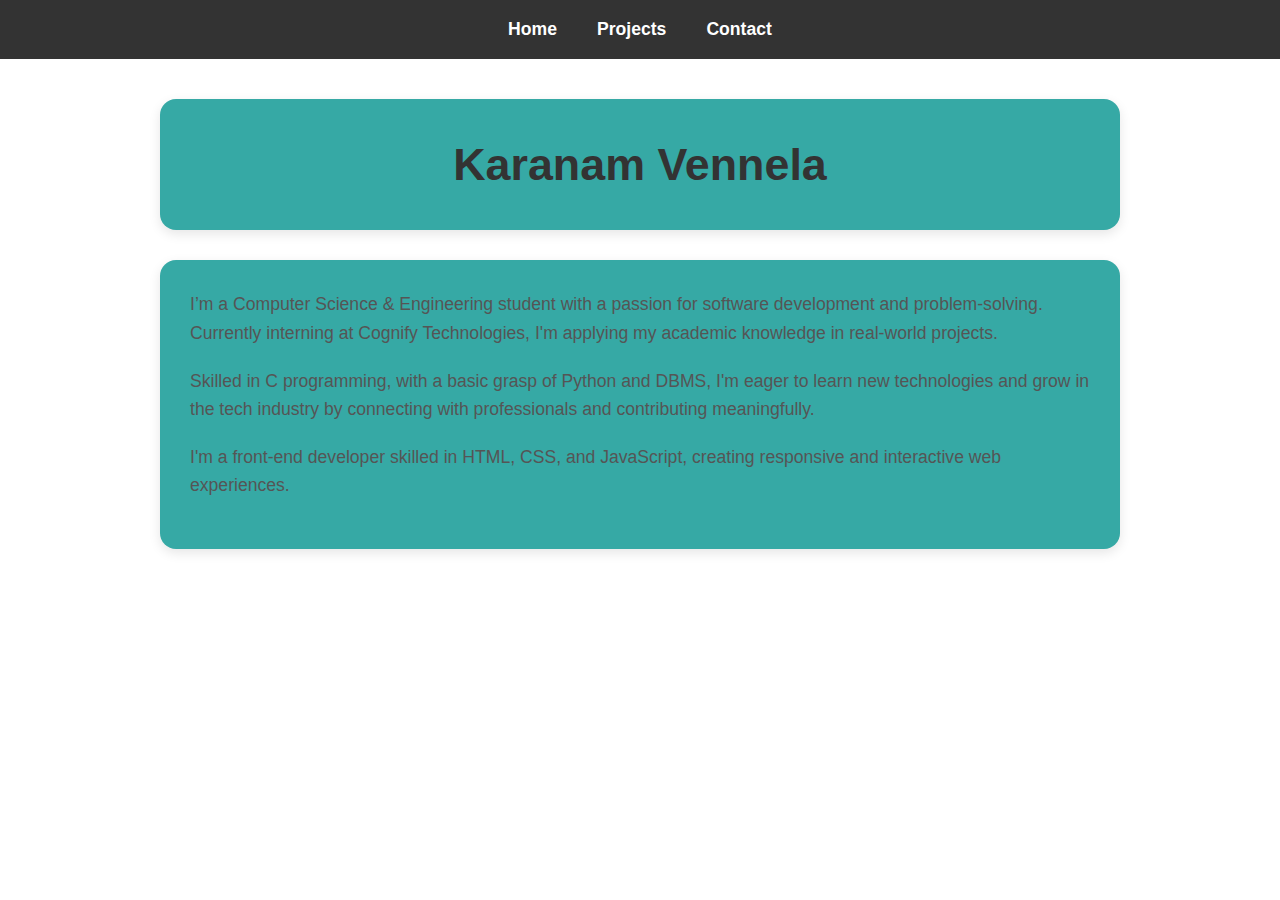
<file: index.html>
<!DOCTYPE html>
<html lang="en">
<head>
  <meta charset="UTF-8" />
  <meta name="viewport" content="width=device-width, initial-scale=1.0"/>
  <title>Home - My Portfolio</title>
  <link rel="stylesheet" href="style.css" />
</head>
<body>

  <nav class="navbar">
    <ul>
      <li><a href="index.html">Home</a></li>
      <li><a href="projects.html">Projects</a></li>
      <li><a href="contact.html">Contact</a></li>
    </ul>
  </nav>
  <main class="main-content">
    <section class="box welcome-box">
      <h1>Karanam Vennela</h1>
    </section>
    <section class="box intro-box">
      <p>
        I’m a Computer Science & Engineering student with a passion for software development and problem-solving. Currently interning at Cognify Technologies, I'm applying my academic knowledge in real-world projects.
      </p>
      <p>
        Skilled in C programming, with a basic grasp of Python and DBMS, I'm eager to learn new technologies and grow in the tech industry by connecting with professionals and contributing meaningfully.
      </p>
      <p>I'm a front-end developer skilled in HTML, CSS, and JavaScript, creating responsive and interactive web experiences.</p>
    </section>
  </main>

</body>
</html>
</file>
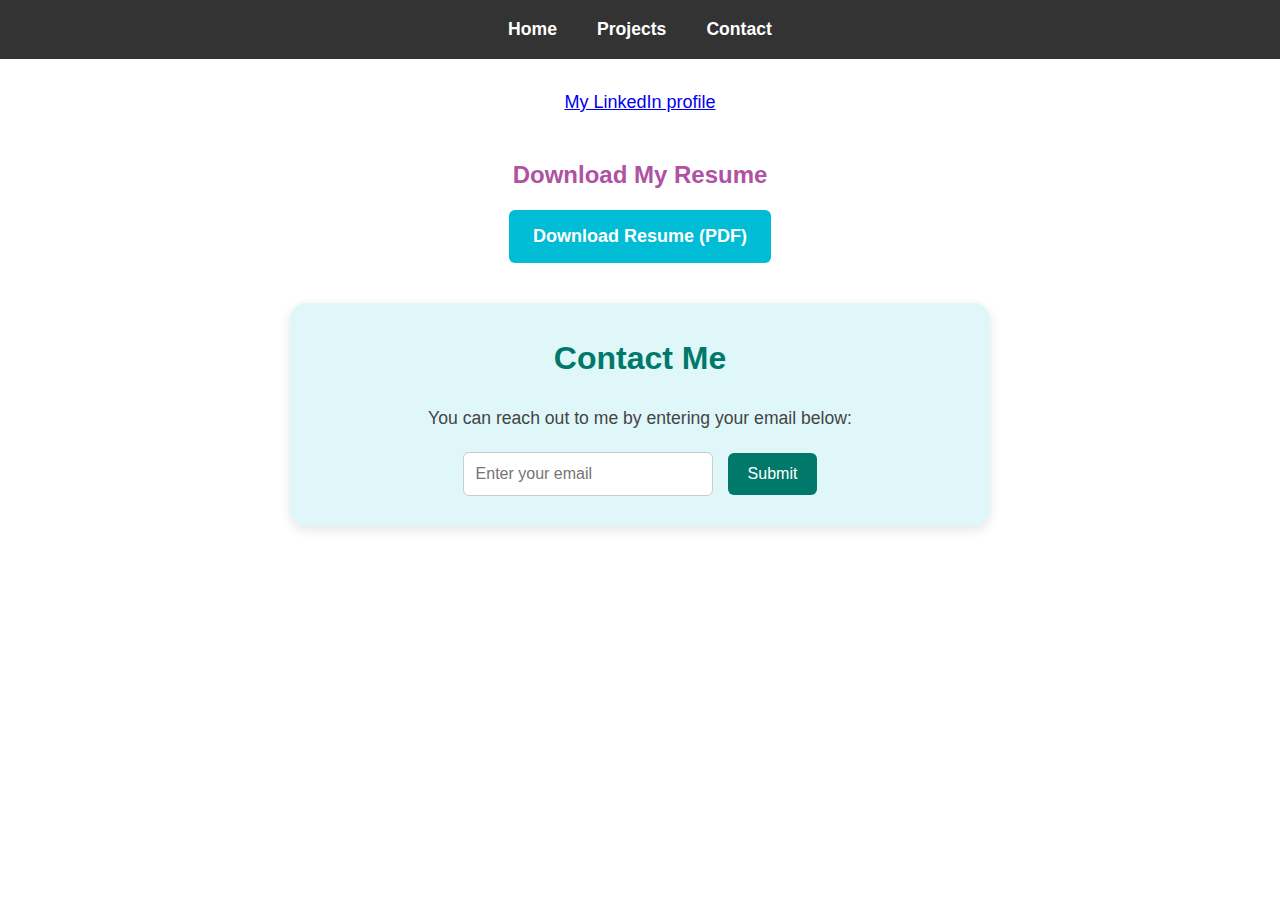
<file: contact.html>
<!DOCTYPE html>
<html lang="en">
<head>
  <meta charset="UTF-8" />
  <meta name="viewport" content="width=device-width, initial-scale=1.0"/>
  <title>Contact - My Portfolio</title>
  <link rel="stylesheet" href="style.css" />
</head>
<body>

  <nav class="navbar">
    <ul>
      <li><a href="index.html">Home</a></li>
      <li><a href="projects.html">Projects</a></li>
      <li><a href="contact.html">Contact</a></li>
    </ul>
  </nav>
  <section class="linkedin-profile">
    <p> Visit My LinkedIn Profile</p>
    <a href="https://www.linkedin.com/in/karanam-vennela/">My LinkedIn profile</a>
  </section>
<section class="resume-download">
  <h3>Download My Resume</h3>
  <a href="resume.pdf" download class="download-btn">Download Resume (PDF)</a>
</section>

  <section class="contact-form">
    <h2>Contact Me</h2>
    <p>You can reach out to me by entering your email below:</p>
    <form>
      <input type="email" placeholder="Enter your email" required />
      <button type="submit">Submit</button>
    </form>
  </section>

</body>
</html>
</file>
<file: style.css>
* {
  margin: 0;
  padding: 0;
  box-sizing: border-box;
}
body {
  font-family: Arial, sans-serif;
  font-size: 18px;
  background-color: white;
  line-height: 1.6;
}
p{
    color:white;
}
.navbar {
  background-color: #333;
  padding: 15px;
}
.navbar ul {
  list-style-type: none;
  display: flex;
  justify-content: center;
}
.navbar li {
  margin: 0 20px;
}
.navbar a {
  text-decoration: none;
  color: white;
  font-weight: bold;
  font-size: 1.1rem;
}
.navbar a:hover {
  color: #00bcd4;
}
.main-content {
  max-width: 1000px;
  margin: 40px auto;
  padding: 0 20px;
}
.box {
  background-color: #36a9a5;
  border-radius: 16px;
  box-shadow: 0 4px 12px rgba(0, 0, 0, 0.1);
  padding: 30px;
  margin-bottom: 30px;
}
.welcome-box h1 {
  text-align: center;
  font-size: 2.8rem;
  color: #333;
}
.intro-box p {
  margin-bottom: 20px;
  color: #555;
  font-size: 1.1rem;
}
.project-title{
    color:#004d40;
}
.projects-list {
  list-style: none;
  padding-left: 0;
  font-size: 1.1rem;
  color: #7cbf10;
  margin-top: 20px;
  background-color: black;
}

.projects-list li {
  margin-bottom: 12px;
}
.linkedin-profile{
    text-align:center;
    color:blueviolet;
}

.resume-download {
  text-align: center;
  margin-top: 40px;
}

.resume-download h3 {
  font-size: 1.5rem;
  color: #af52a3;
  margin-bottom: 15px;
}

.download-btn {
  display: inline-block;
  padding: 12px 24px;
  background-color: #00bcd4;
  color: white;
  font-weight: bold;
  text-decoration: none;
  border-radius: 6px;
  transition: background-color 0.3s;
}

.download-btn:hover {
  background-color: #0097a7;
}

.contact-form {
  background-color: #e0f7fa;
  padding: 30px;
  text-align: center;
  border-radius: 16px;
  max-width: 700px;
  margin: 40px auto;
  box-shadow: 0 4px 12px rgba(0, 0, 0, 0.1);
}

.contact-form h2 {
  margin-bottom: 20px;
  color: #00796b;
  font-size: 2rem;
}

.contact-form p {
  margin-bottom: 20px;
  font-size: 1.1rem;
  color: #444;
}

.contact-form input {
  padding: 12px;
  width: 250px;
  margin-right: 10px;
  border: 1px solid #ccc;
  border-radius: 6px;
  font-size: 1rem;
}

.contact-form button {
  padding: 12px 20px;
  background-color: #00796b;
  color: white;
  border: none;
  border-radius: 6px;
  cursor: pointer;
  font-size: 1rem;
}

.contact-form button:hover {
  background-color: #004d40;
}
</file>
